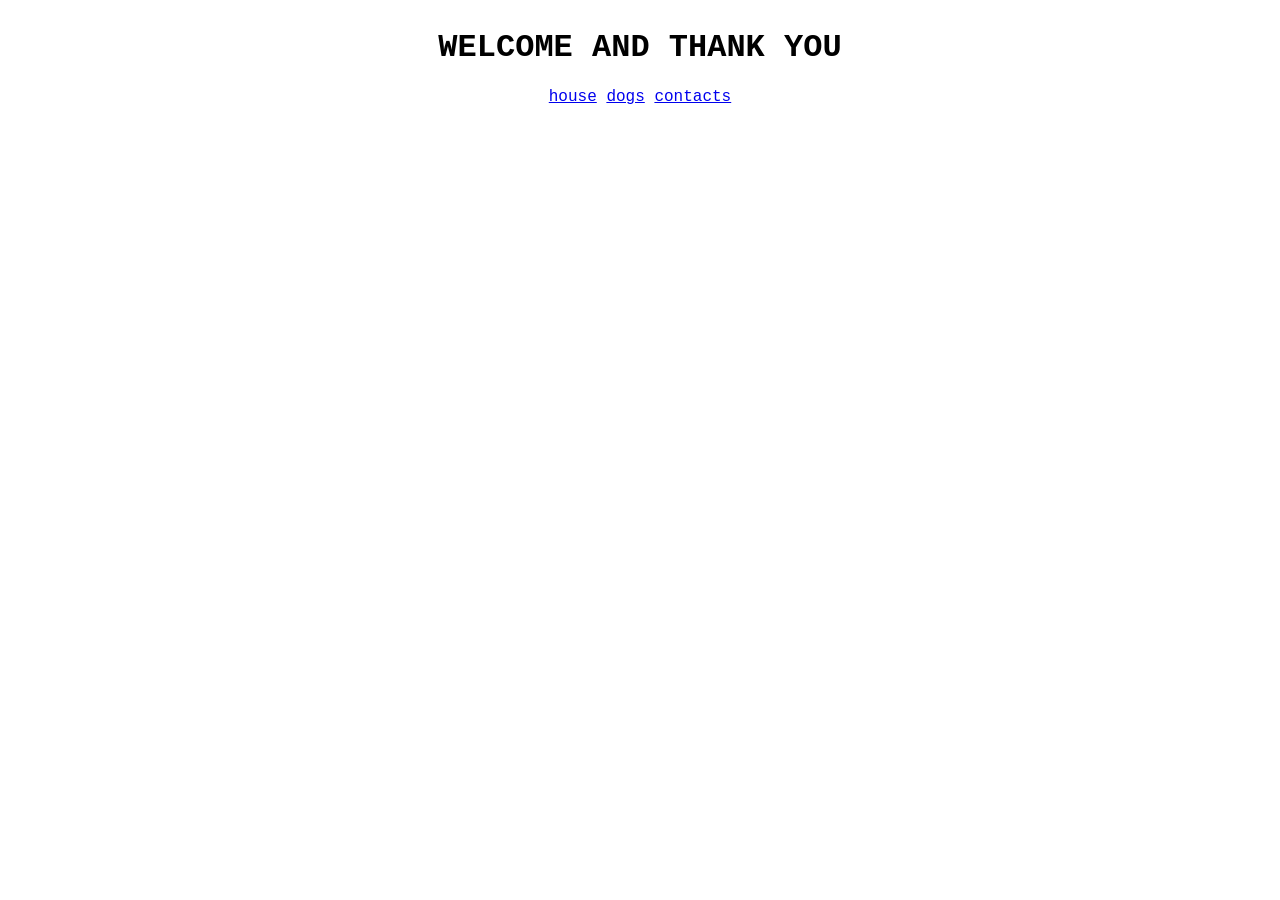
<file: index.html>
<!DOCTYPE html>
<html lang="en">
<head>
    <meta charset="UTF-8">
    <meta name="viewport" content="width=device-width, initial-scale=1.0">
    <title>welcome</title>
    <link rel="stylesheet" href="styles.css">
</head>
<body>

    <h1>WELCOME AND THANK YOU</h1>
    
    <div><a href="home.html">house</a>
    <a href="dogs.html">dogs</a>
    <a href="contacts.html">contacts</a></div>
    
</body>
</html>
</file>
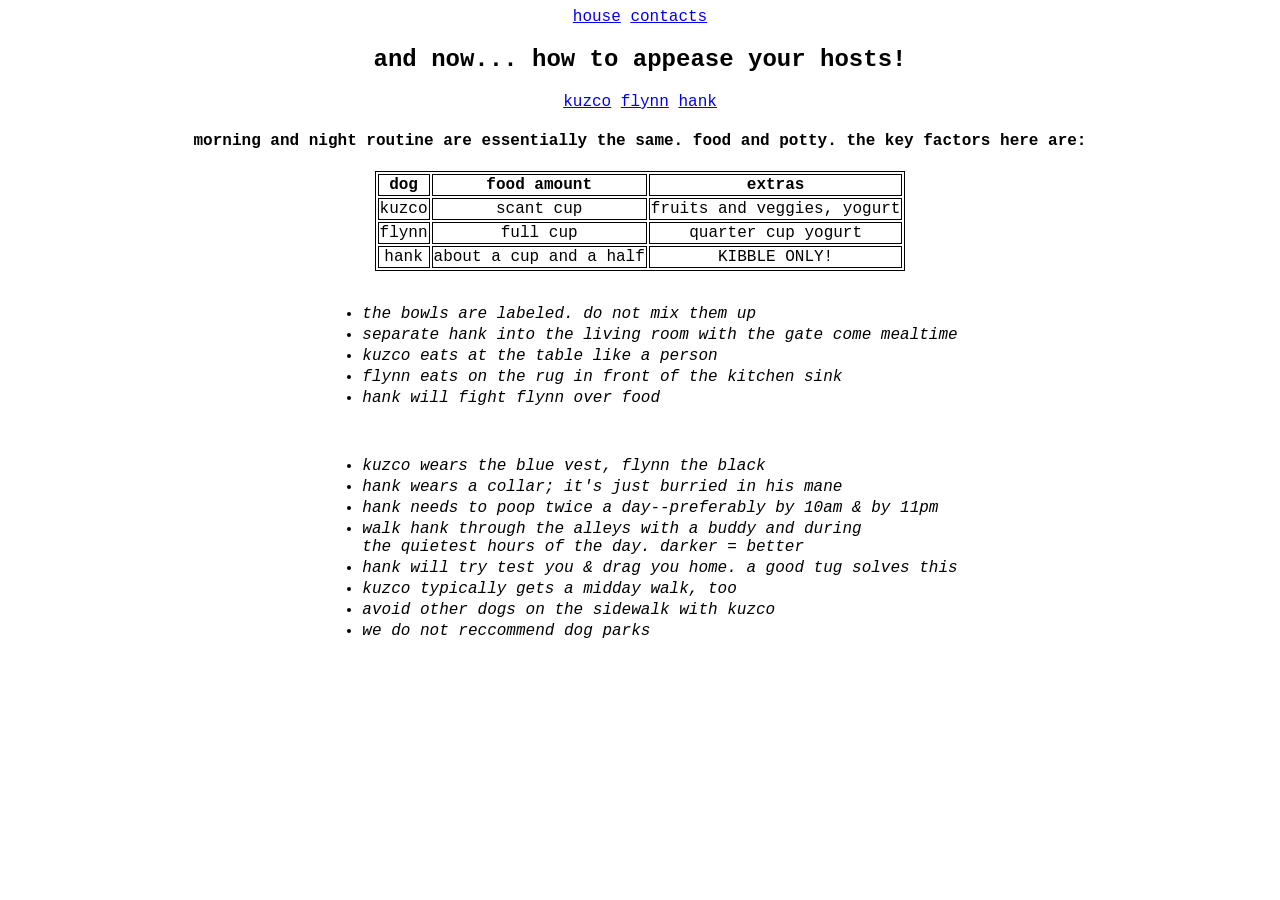
<file: dogs copy.html>
<!DOCTYPE html>
<html lang="en">
<head>
    <meta charset="UTF-8">
    <meta name="viewport" content="width=device-width, initial-scale=1.0">
    <title>dogs</title>
    <link rel="stylesheet" href="styles.css">
</head>
<body>
    <div class="nav"><a href="home.html">house</a>
        <a href="contacts.html">contacts</a></div>

    <h2>and now... how to appease your hosts!</h2>

   <div><a href="kuzco.html">kuzco</a>
    <a href="flynn.html">flynn</a>
    <a href="hank.html">hank</a></div>

    
    <h4>morning and night routine are essentially the same. food and potty. the  key factors here are:</h4>

    <div>
        <table>
        <tr>
          <th>dog</th>
          <th>food amount</th>
          <th>extras</th>
        </tr>
        <tr>
          <td>kuzco</td>
          <td>scant cup</td>
          <td>fruits and veggies, yogurt</td>
        </tr>
        <tr>
          <td>flynn</td>
          <td>full cup</td>
          <td>quarter cup yogurt</td>
        </tr>
        <tr>
            <td>hank</td>
            <td>about a cup and a half</td>
            <td>KIBBLE ONLY!</td>
          </tr>
      </table>
        </div>

        <br>
        <div>
          <ul>
            <li>the bowls are labeled. do not mix them up</li>
            <li>separate hank into the living room with the gate come mealtime</li>
            <li>kuzco eats at the table like a person</li>
            <li>flynn eats on the rug in front of the kitchen sink</li>
            <li>hank will fight flynn over food</li>
          </ul>
        </div>

        <br>

        <div><ul>
            <li>kuzco wears the blue vest, flynn the black</li>
            <li>hank wears a collar; it's just burried in his mane</li>
            <li>hank needs to poop twice a day--preferably by 10am & by 11pm</li>
            <li>walk hank through the alleys with a buddy and during<br>the quietest hours
              of the day. darker = better</li>
            <li>hank will try test you & drag you home. a good tug solves this</li>
            <li>kuzco typically gets a midday walk, too</li>
            <li>avoid other dogs on the sidewalk with kuzco</li>
            <li>we do not reccommend dog parks</li>
            </ul>
          </div>



    
    
</body>
</html>
</file>
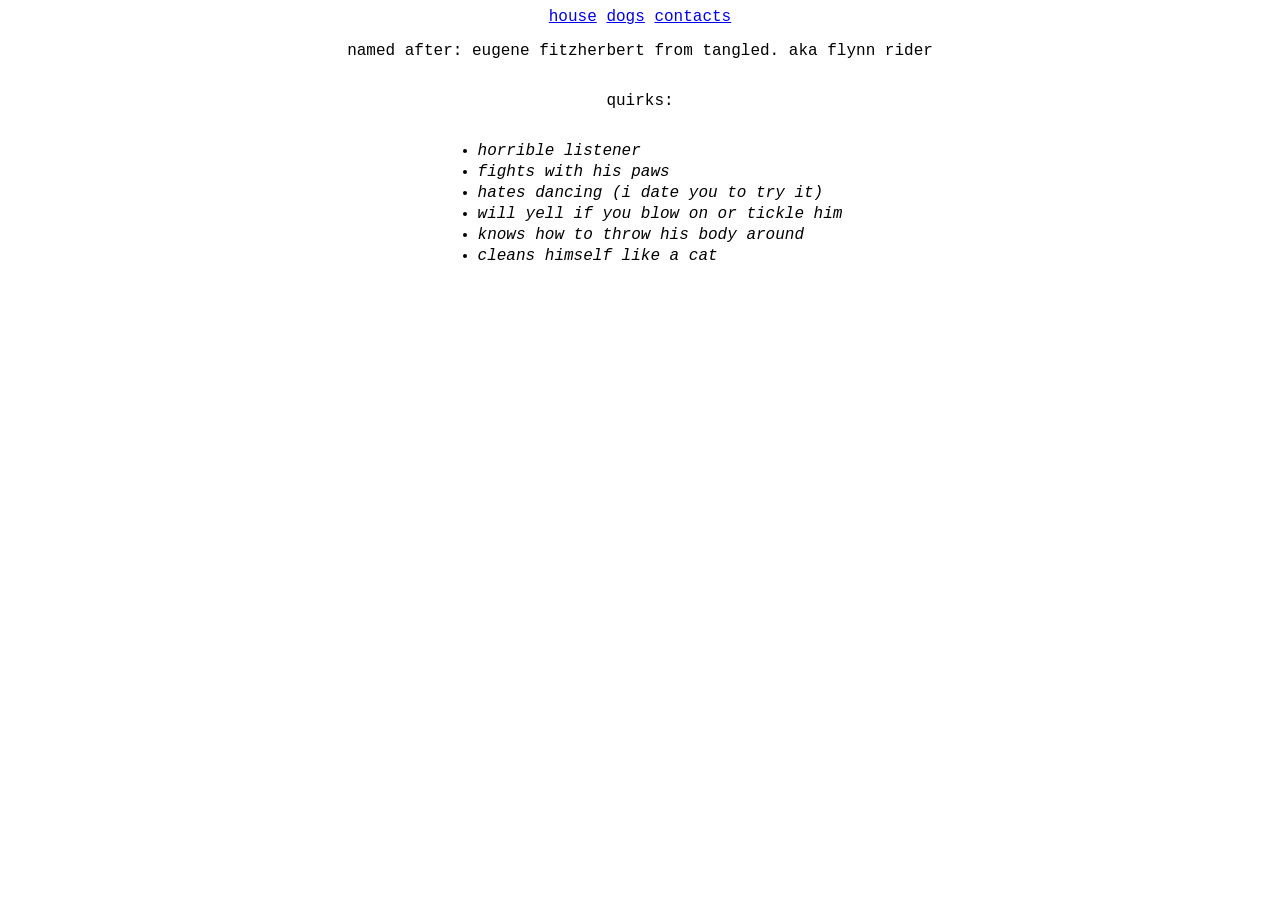
<file: flynn copy.html>
<!DOCTYPE html>
<html lang="en">
<head>
    <meta charset="UTF-8">
    <meta name="viewport" content="width=device-width, initial-scale=1.0">
    <title>flynn</title>
    <link rel="stylesheet" href="styles.css">
</head>
<body>
    <div><a href="home.html">house</a>
        <a href="dogs.html">dogs</a>
        <a href="contacts.html">contacts</a></div>

    <p>named after: eugene fitzherbert from tangled. aka flynn rider</p>
    <p>quirks:</p>
    <ul>
        <li>horrible listener</li>
        <li>fights with his paws</li>
        <li>hates dancing (i date you to try it)</li>
        <li>will yell if you blow on or tickle him</li>
        <li>knows how to throw his body around</li>
        <li>cleans himself like a cat</li>
    </ul>
</body>
</html>
</file>
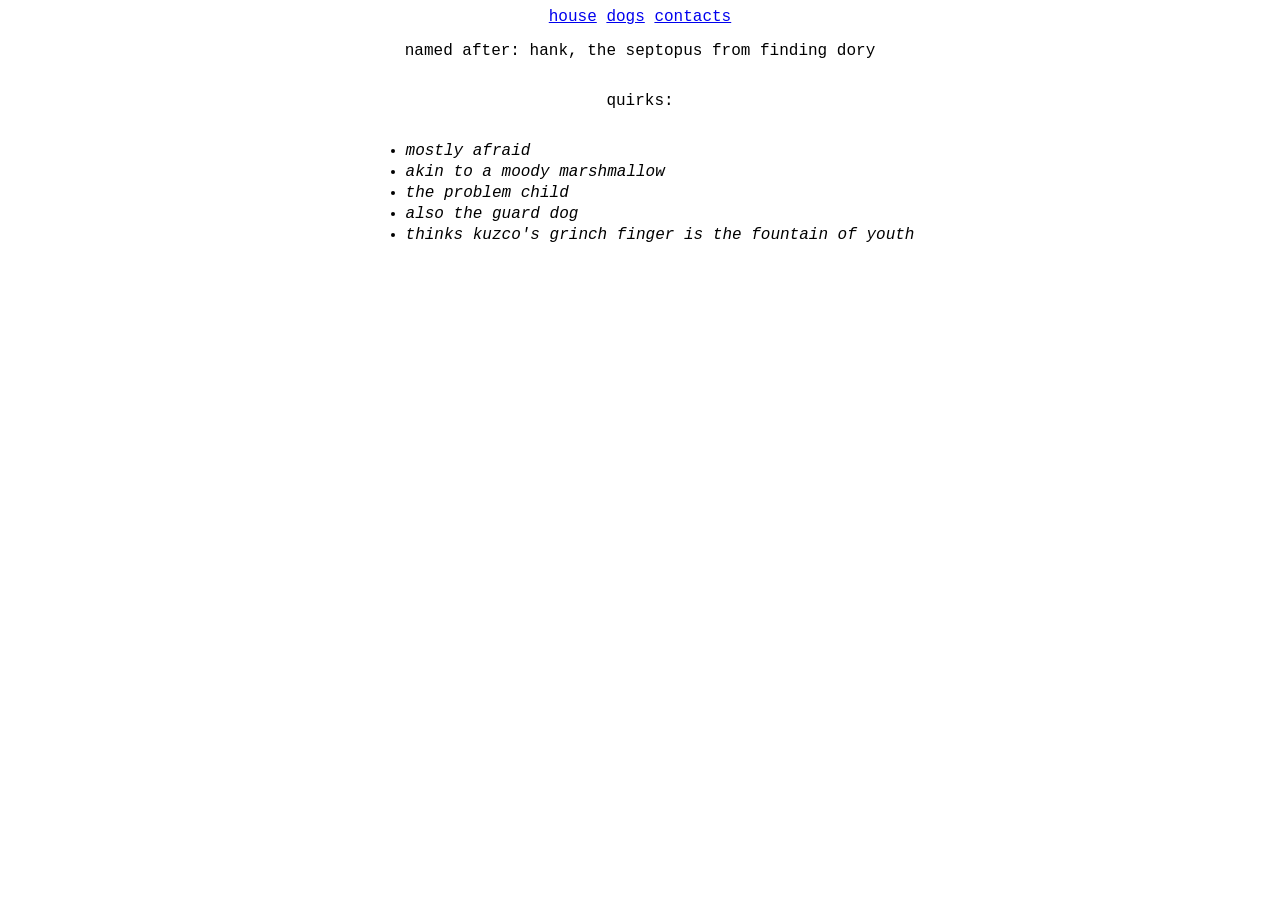
<file: hank copy.html>
<!DOCTYPE html>
<html lang="en">
<head>
    <meta charset="UTF-8">
    <meta name="viewport" content="width=device-width, initial-scale=1.0">
    <title>hank</title>
    <link rel="stylesheet" href="styles.css">
</head>
<body>

    <div><a href="home.html">house</a>
        <a href="dogs.html">dogs</a>
        <a href="contacts.html">contacts</a></div>

    <p>named after: hank, the septopus from finding dory</p>
    <p>quirks:</p>
    <ul>
        <li>mostly afraid</li>
        <li>akin to a moody marshmallow</li>
        <li>the problem child</li>
        <li>also the guard dog</li>
        <li>thinks kuzco's grinch finger is the fountain of youth</li>
    </ul>
</body>
</html>
</file>
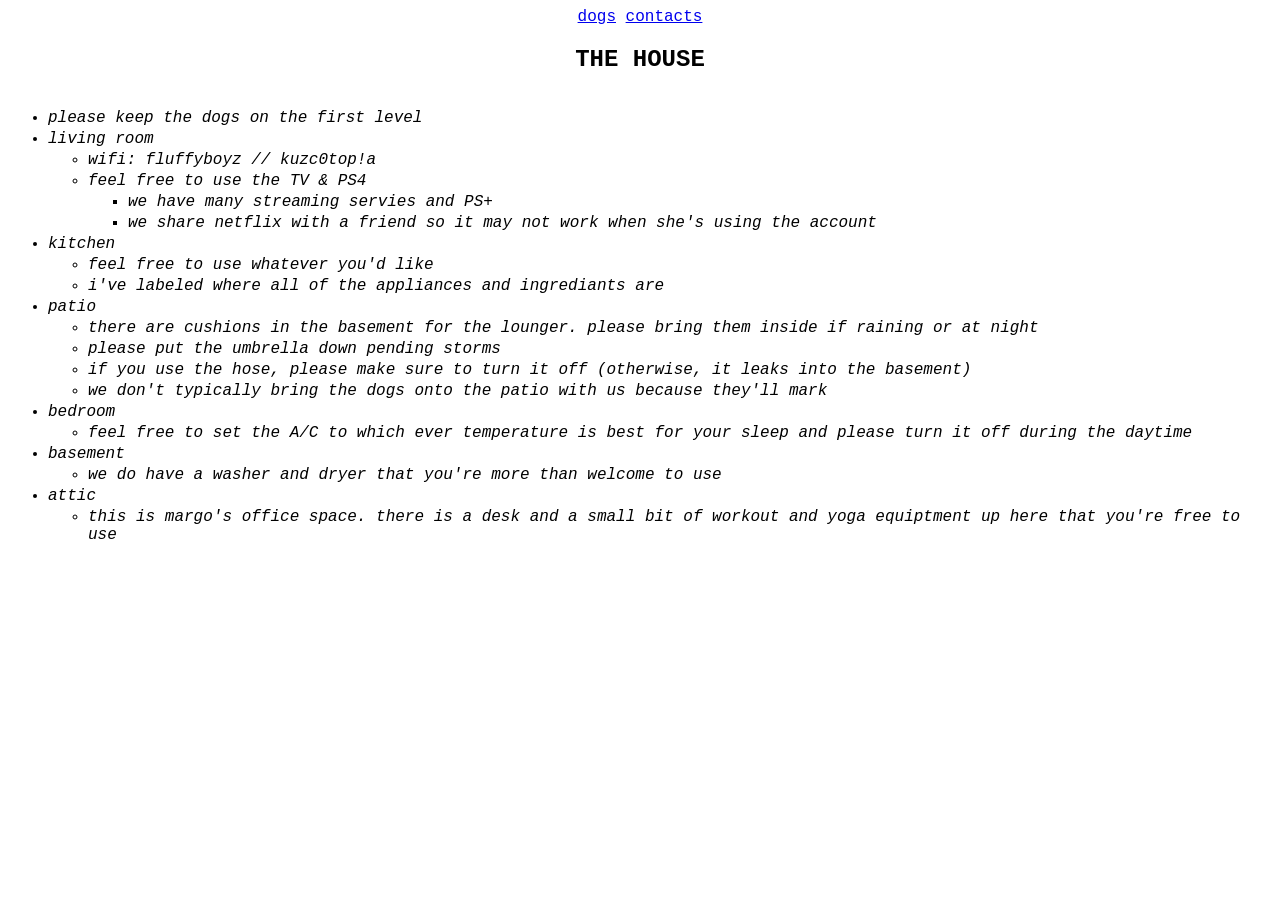
<file: home copy.html>
<!DOCTYPE html>
<html lang="en">
<head>
    <meta charset="UTF-8">
    <meta name="viewport" content="width=device-width, initial-scale=1.0">
    <title>the house</title>
    <link rel="stylesheet" href="styles.css">
</head>
<body>
    <div><a href="dogs.html">dogs</a>
        <a href="contacts.html">contacts</a></div>
        
    <h2>THE HOUSE</h2>
    <ul>
        <li>please keep the dogs on the first level</li>
        <li>living room</li>
            <ul>
                <li>wifi: fluffyboyz // kuzc0top!a</li>
                <li>feel free to use the TV & PS4</li>
                    <ul>
                        <li>we have many streaming servies and PS+</li>
                        <li>we share netflix with a friend so it may not work when she's using the account</li>
                    </ul>
            </ul>
        <li>kitchen</li>
            <ul>
                <li>feel free to use whatever you'd like</li>
                <li>i've labeled where all of the appliances and ingrediants are</li>
            </ul>
        <li>patio</li>
            <ul>
                <li>there are cushions in the basement for the lounger. please bring them inside if raining or at night</li>
                <li>please put the umbrella down pending storms</li>
                <li>if you use the hose, please make sure to turn it off (otherwise, it leaks into the basement)</li>
                <li>we don't typically bring the dogs onto the patio with us because they'll mark</li>
            </ul>
        <li>bedroom</li>
            <ul>
                <li>feel free to set the A/C to which ever temperature is best for your sleep and please turn it off during the daytime</li>
            </ul>
        <li>basement</li>
            <ul>
                <li>we do have a washer and dryer that you're  more than welcome to use</li>
            </ul>
        <li>attic</li>
            <ul>
                <li>this is margo's office space. there is a desk and  a small bit of workout and yoga equiptment up here that you're free to use</li>
            </ul>

    </ul>
    
</body>
</html>
</file>
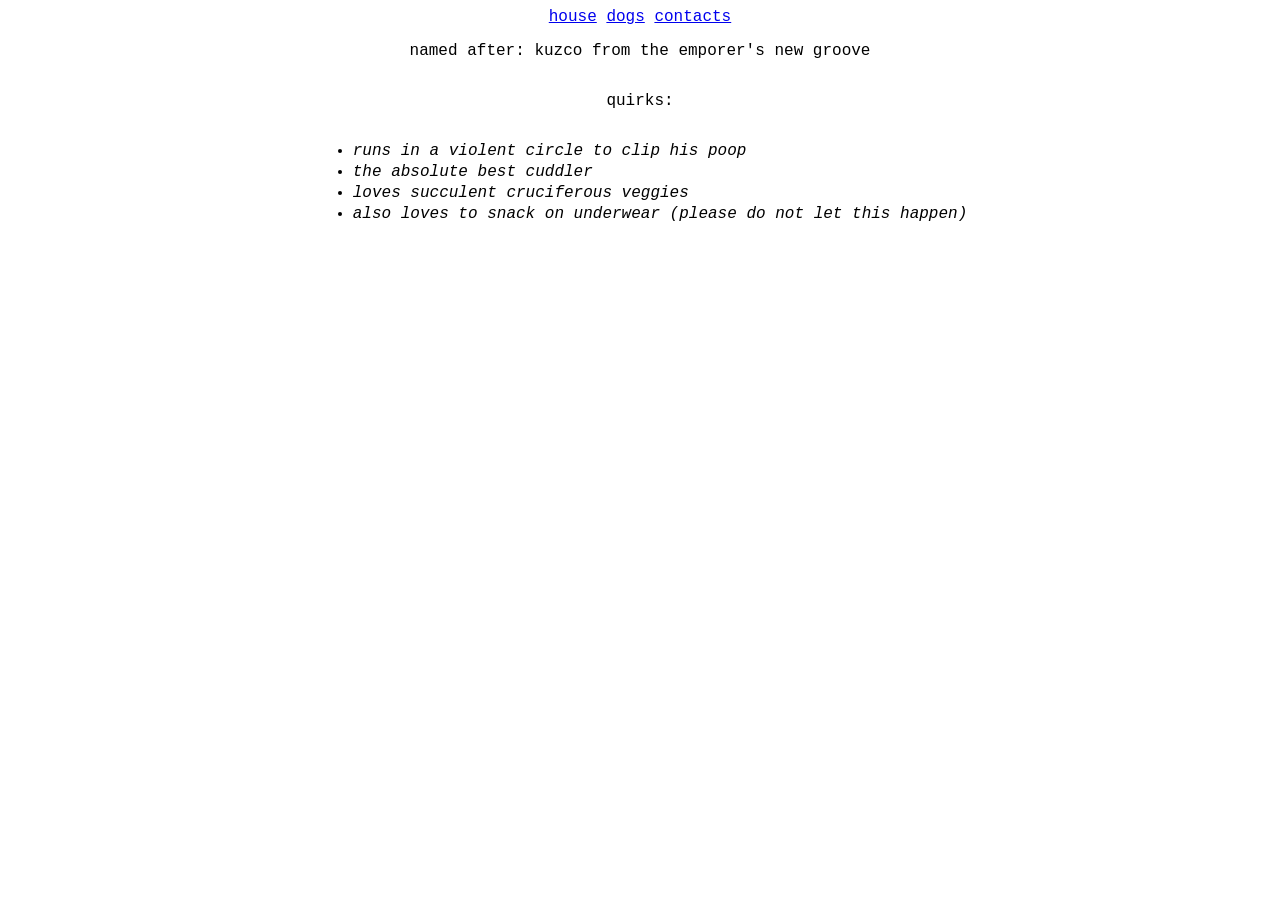
<file: kuzco copy.html>
<!DOCTYPE html>
<html lang="en">
<head>
    <meta charset="UTF-8">
    <meta name="viewport" content="width=device-width, initial-scale=1.0">
    <title>kuzco</title>
    <link rel="stylesheet" href="styles.css">
</head>
<body>

    <div><a href="home.html">house</a>
        <a href="dogs.html">dogs</a>
        <a href="contacts.html">contacts</a></div>

    <p>named after: kuzco from the emporer's new groove</p>
    <p>quirks:</p>
    <ul>
        <li>runs in a violent circle to clip his poop</li>
        <li>the absolute best cuddler</li>
        <li>loves succulent cruciferous veggies</li>
        <li>also loves to snack on underwear (please do not let this happen)</li>
    </ul>
    
</body>
</html>
</file>
<file: styles.css>
body {
    font-family: 'Courier New', Courier, monospace;
    display: flex;
    flex-direction: column;
    align-items: center;
}

li {
    font-style: italic;
    margin-bottom: 3px;
}

table, th, td {
    border: 1px solid black;
  }

th, td {
    padding: 1px;
    text-align: center;
}

/*.doglist {
    width: 75%;
}
</file>
